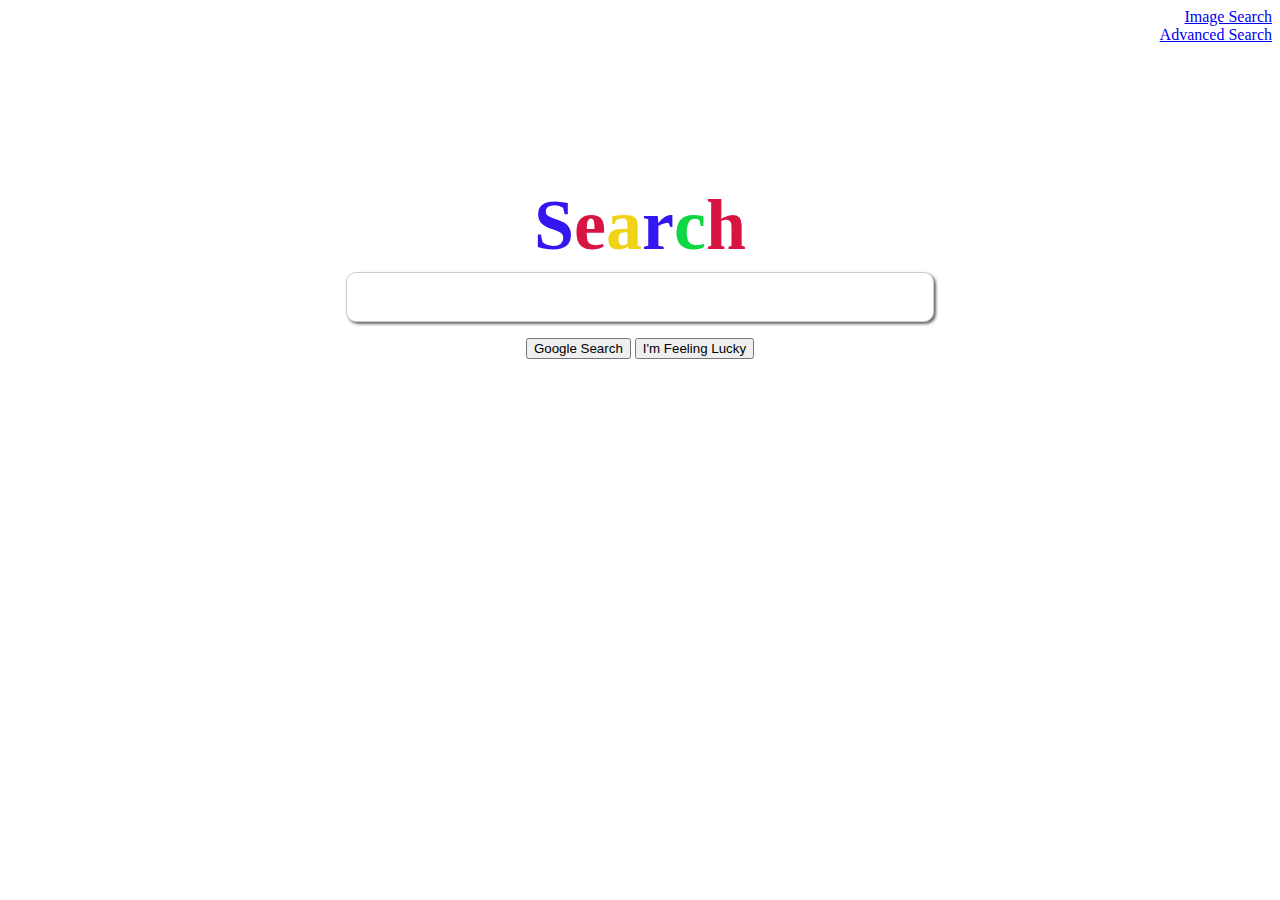
<file: index.html>
<!DOCTYPE html>
<html lang="en" dir="ltr">
  <head>
    <meta charset="utf-8">
    <title>Search</title>
    <link rel="stylesheet" href="search.css">

    <a  style="float:right" id="anchor" href="images.html">Image Search</a>
    <br>
    <a  style="float:right" id="anchor" href="advanced.html"> Advanced Search</a>

  </head>
  <body>
    <p>
      <h1 class="text-centre">
      <span style='color: #3417F0'>S</span>
      <span style='color: #D71542'>e</span>
      <span style='color: #F0D317'>a</span>
      <span style='color: #3417F0'>r</span>
      <span style='color: #0DD742'>c</span>
      <span style='color: #D71542'>h</span>
      </h1>
      <p>
</p>

    <p></p>
    <div class="vertical-centre">

      <form action="https://google.com/search">

            <input id="searchbar" class="rounded" type="input" name="q">
            <p></p>
            <input class="btn btn-light" type="submit" value="Google Search">

           <input class="google_search_submit btn btn-light" type="submit" value="I'm Feeling Lucky" aria-label="I'm Feeling Lucky" name="btnI">
            </div>

  </body>
</html>
</file>
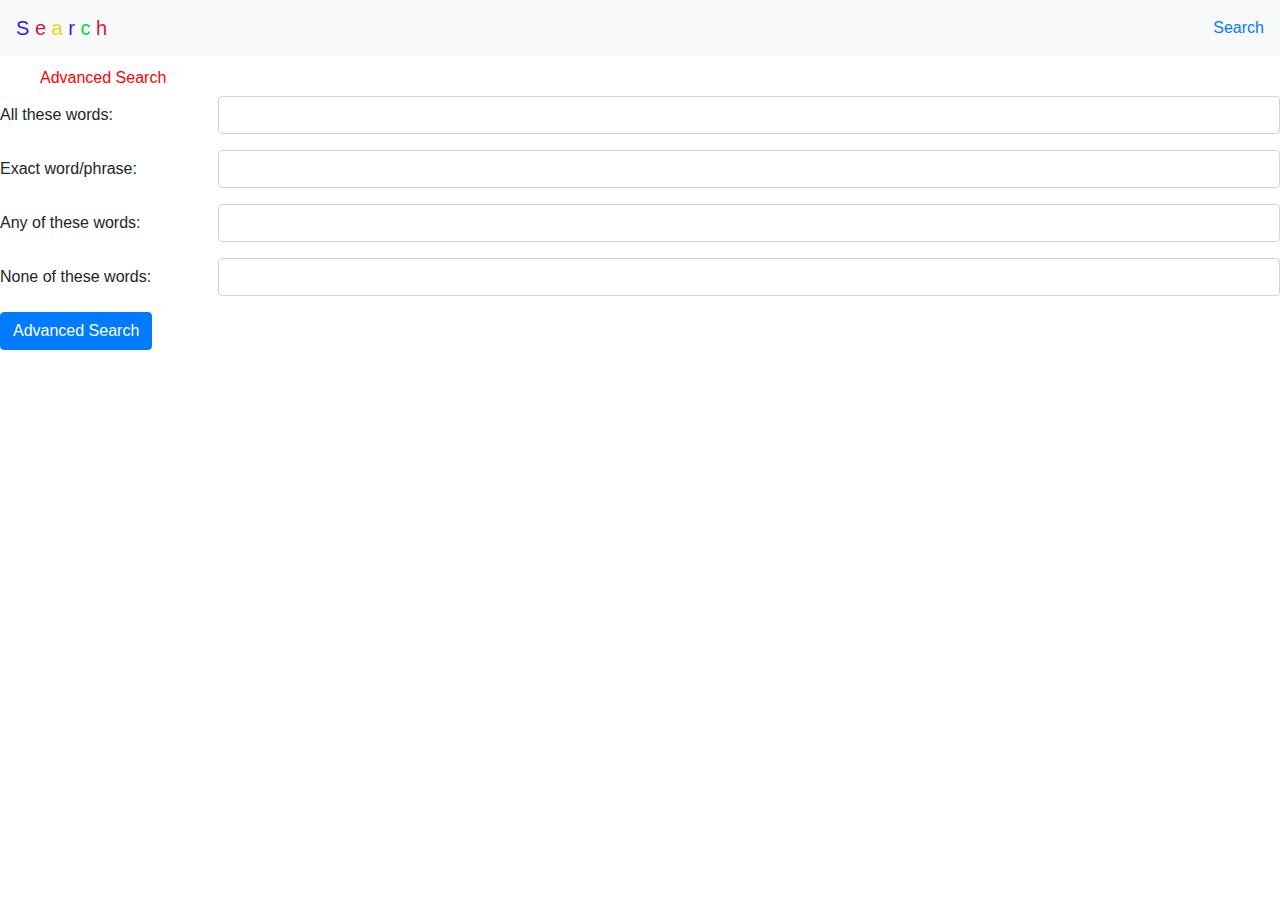
<file: advanced.html>
<!DOCTYPE html>
<html lang="en" dir="ltr">
  <head>
    <meta charset="utf-8">
    <link rel="stylesheet" href="https://stackpath.bootstrapcdn.com/bootstrap/4.5.0/css/bootstrap.min.css"
    <title></title>
    <!-- As a heading -->
    <nav class="navbar navbar-light bg-light">
      <span class="navbar-brand mb-0 h1">
      <span style='color: #3417F0'>S</span>
      <span style='color: #D71542'>e</span>
      <span style='color: #F0D317'>a</span>
      <span style='color: #3417F0'>r</span>
      <span style='color: #0DD742'>c</span>
      <span style='color: #D71542'>h</span>
      </span>
      <a  style="float:right" id="anchor" href="index.html">Search</a>
    </nav>
  </head>
  <body>

<!-- floating advanced search text -->
    <div class="static">
          <div style = "position:relative; left:40px; top:10px;">
              <p style="color:red;">Advanced Search</p>
    </div>

<!-- Stacked input boxes -->


<form class="" action="https://google.com/search" method="get">
  <div class="form-group row">
      <label for="inputPassword" class="col-sm-2 col-form-label">All these words:</label>
      <div class="col-sm-10">
        <input type="text" class="form-control" name="as_q">
      </div>
    </div>


  <form class="" action="https://google.com/search" method="get">
  <div class="form-group row">
      <label for="inputPassword" class="col-sm-2 col-form-label">Exact word/phrase:</label>
      <div class="col-sm-10">
        <input type="text" class="form-control" name="as_epq">
      </div>
    </div>


  <form class="" action="https://google.com/search" method="get">
  <div class="form-group row">
      <label for="inputPassword" class="col-sm-2 col-form-label">Any of these words:</label>
      <div class="col-sm-10">
        <input type="text" class="form-control" name="as_oq">
      </div>
    </div>


<form class="" action="https://google.com/search" method="get">
  <div class="form-group row">
      <label for="inputPassword" class="col-sm-2 col-form-label">None of these words:</label>
      <div class="col-sm-10">
        <input type="text" class="form-control" name="as_eq">
      </div>
    </div>

<input class="btn btn-primary" type="submit" value="Advanced Search">
</form>


  </body>
</html>
</file>
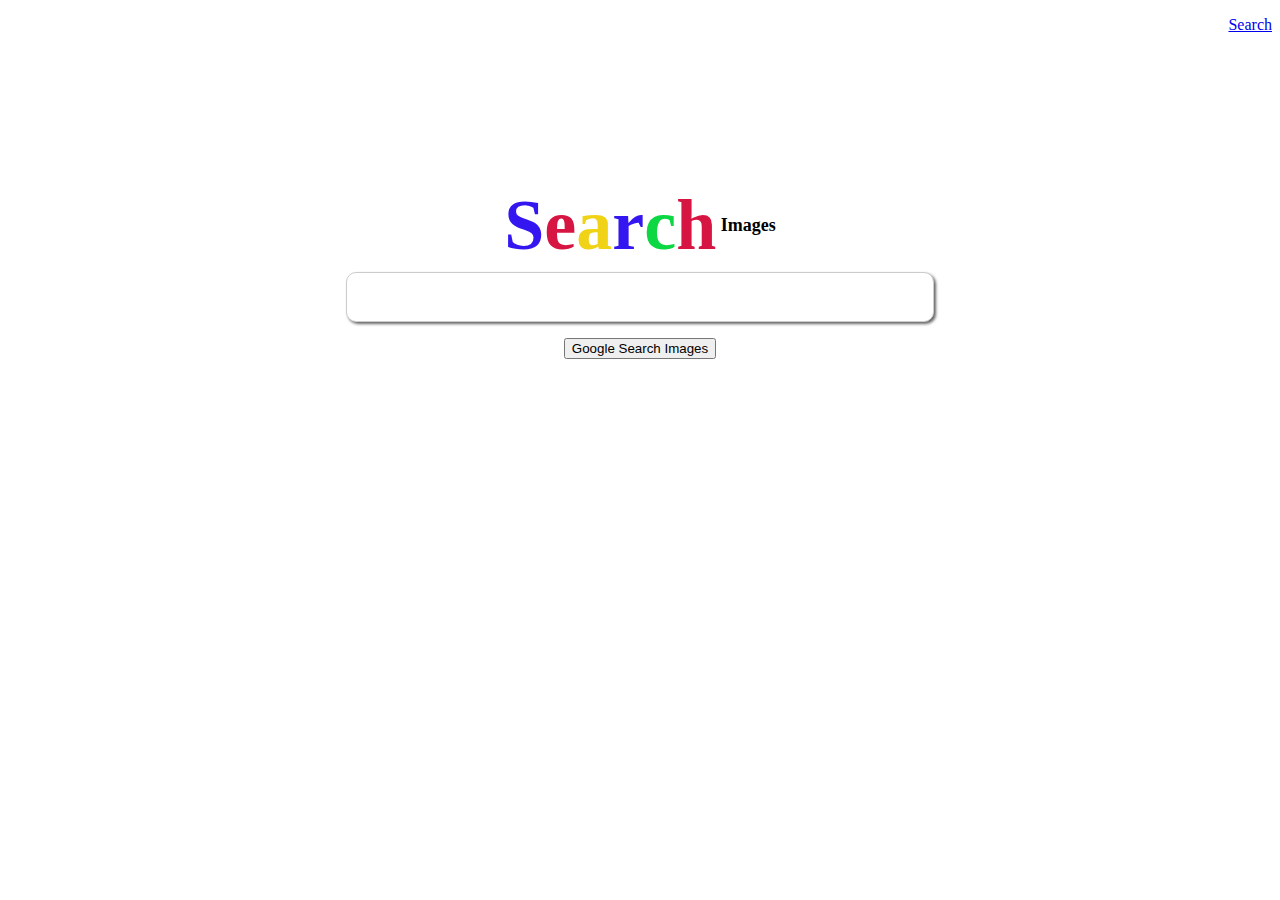
<file: images.html>
<!DOCTYPE html>
<html lang="en" dir="ltr">
  <head>
    <meta charset="utf-8">
    <title>Search Images</title>
    <link rel="stylesheet" href="search.css">
    <a  style="float:right" id="anchor" href="index.html">Search</a>
  </head>
  <body>
    <p>
      <h1 class="text-centre">
      <span style='color: #3417F0'>S</span>
      <span style='color: #D71542'>e</span>
      <span style='color: #F0D317'>a</span>
      <span style='color: #3417F0'>r</span>
      <span style='color: #0DD742'>c</span>
      <span style='color: #D71542'>h</span>
      <span style="font-size: 25%; background: inherit;">&nbsp;Images</span>
      </h1>
      <p>
</p>
    </p>
    <p></p>
    <div class="vertical-centre">

      <form action="https://www.google.com/images?q=">

           <input id="searchbar" class="rounded" type="text" name="q">
            <p></p>
            <input class="btn btn-light" type="submit" value="Google Search Images">

            </form>
    </div>

  </body>
</html>
</file>
<file: search.css>
div {
  text-align: center;
  vertical-align: middle;

}

.vertical-centre {
  display: flex;
  justify-content: center;
  align-items: center;
  height: 200px;
  margin: 0;
  position: absolute;
  top: 35%;
  left: 50%;
  transform: translate(-50%, -50%);
}

.text-centre {
  display: flex;
  justify-content: center;
  align-items: center;
  height: 200px;
  margin: 0;
  position: absolute;
  top: 25%;
  left: 50%;
  transform: translate(-50%, -50%);
  font-size: 72px;
}

input.rounded {
	border: 1px solid #ccc;
	-moz-border-radius: 10px;
	-webkit-border-radius: 10px;
	border-radius: 10px;
	-moz-box-shadow: 2px 2px 3px #666;
	-webkit-box-shadow: 2px 2px 3px #666;
	box-shadow: 2px 2px 3px #666;
	font-size: 20px;
	padding: 4px 7px;
	outline: 0;
	-webkit-appearance: none;
  height: 40px;
  width: 572px;
}
input.rounded:focus {
	border-color: #00000000;

}

.lucky {
  display: flex;
  justify-content: center;
  align-items: center;
  height: 2000px;
  margin: 0;
  position: absolute;
  top: 46.35%;
  left: 56%;
  transform: translate(-50%, -50%);
}
</file>
